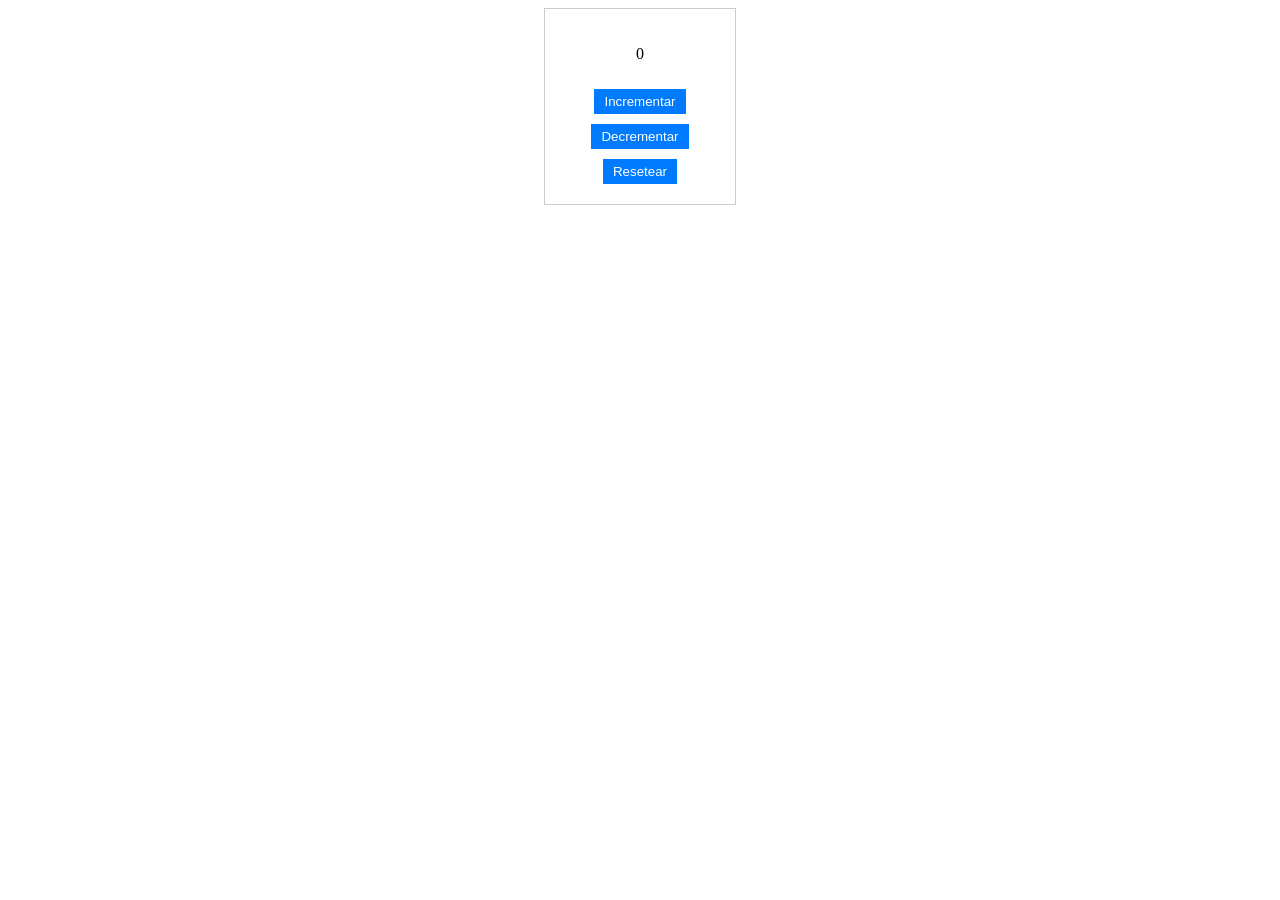
<file: Contador/index.html>
<!DOCTYPE html>
<html lang="en">
  <head>
    <meta charset="UTF-8" />
    <meta name="viewport" content="width=device-width, initial-scale=1.0" />
    <title>Counter</title>
    <link rel="stylesheet" href="./styles.css" />
  </head>
  <body>
    <!-- <div class="counter-container">
    <p id="counter-value">0</p>
    <button id="increment">Incrementar</button>
    <button id="decrement">Decrementar</button>
    <button id="reset">Resetear</button>
  </div> -->
    <div id="counter-container"></div>
    <script src="./index.js"></script>
  </body>
</html>
</file>
<file: Contador/styles.css>
.counter-container {
  display: flex;
  flex-direction: column;
  align-items: center;
  gap: 10px;
  border: 1px solid #ccc;
  padding: 20px;
  width: 150px;
  margin: 0 auto;
}

button {
  padding: 5px 10px;
  border: none;
  background-color: #007bff;
  color: #fff;
  cursor: pointer;
}
</file>
